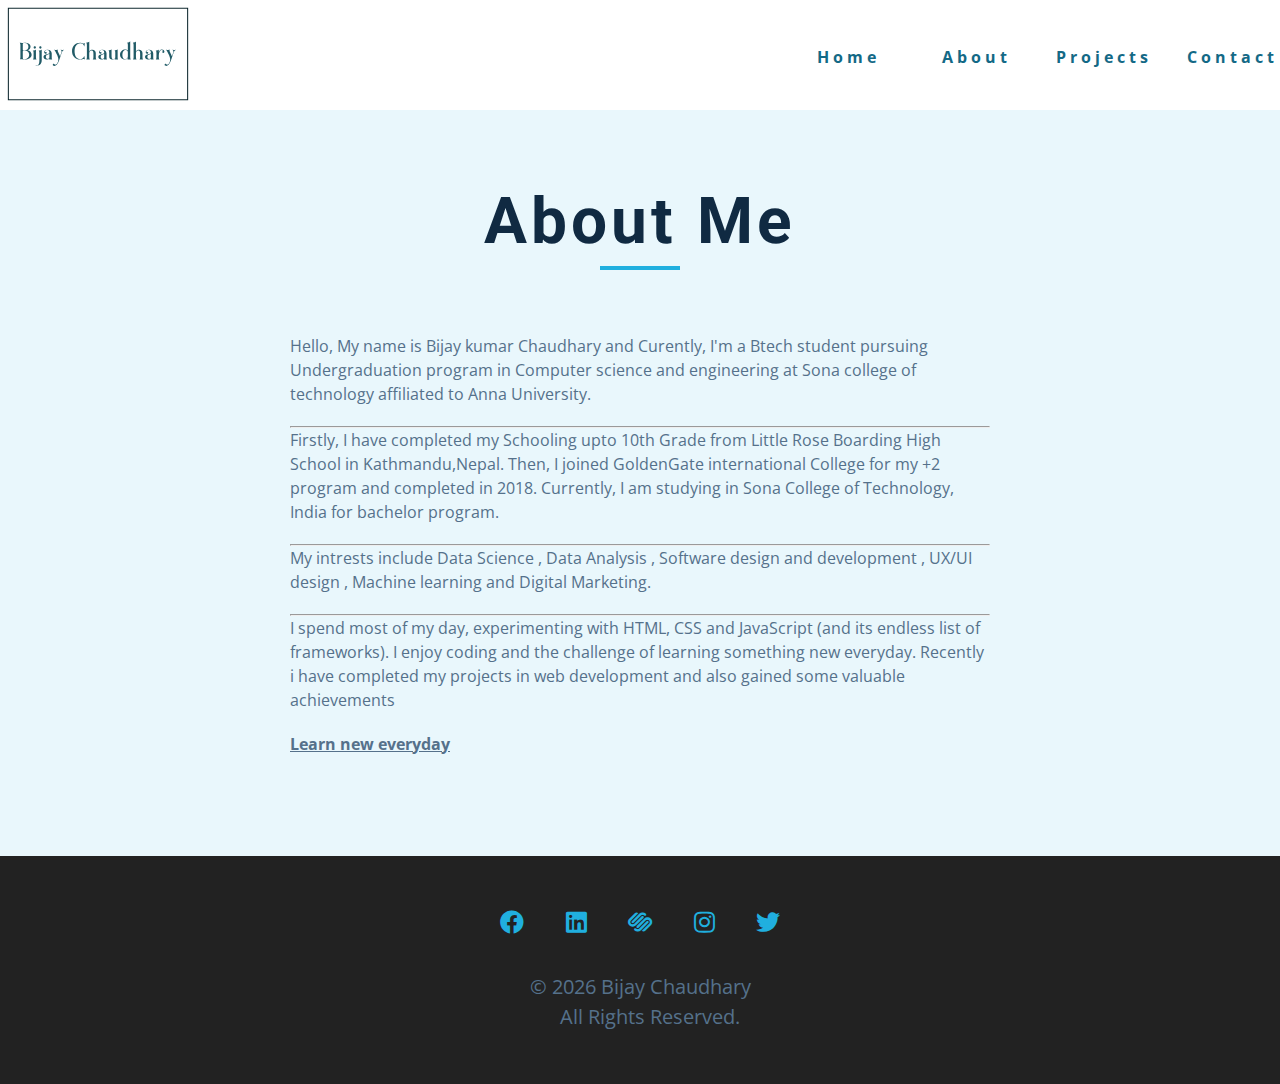
<file: about.html>
<!DOCTYPE html>
<html lang="en">
  <head>
    <meta charset="UTF-8" />
    <meta name="viewport" content="width=device-width, initial-scale=1.0" />
    <title>BIJAY KUMAR CHAUDHARY||About</title>
    <link
      rel="stylesheet"
      href="./fontawesome-free-5.12.1-web/css/all.min.css"
    />
    <!-- css -->
    <link rel="stylesheet" href="./css/styles.css" />
  </head>

  <body>
    <!-- navbar -->
    <nav class="nav nava" id="nav">
      <div class="nav-center">
        <!-- nav header -->
        <div class="nav-header">
          <!--<img src="./images/logo.svg" class="nav-logo" alt="nav logo" />-->
          <a href="index.html"> <img src="./images/logo.svg" class="nav-logo" alt="nav logo" /></a>
          <button class="nav-btn" id="nav-btn">
            <i class="fas fa-bars"></i>
          </button>
        </div>
        <!-- nav links -->
        <ul class="nav-links">
          <li><a href="index.html">home</a></li>
          <li><a href="about.html">about</a></li>
          <li><a href="projects.html">projects</a></li>
          <li><a href="contact.html">contact</a></li>
        </ul>
      </div>
    </nav>
    <!-- end of navbar -->
    <!-- sidebar -->
    <aside class="sidebar" id="sidebar">
      <div>
        <button id="close-btn" class="close-btn">
          <i class="fas fa-times"></i>
        </button>
        <ul class="sidebar-links">
          <li><a href="index.html">home</a></li>
          <li><a href="about.html">about</a></li>
          <li><a href="projects.html">projects</a></li>
          <li><a href="contact.html">contact</a></li>
        </ul>
          <!--social icons-->
          <ul class="social-icons">
            <li>
              <a href=" https://www.facebook.com/profile.php?id=100066703442835"
              class="social-icon">
              <i class="fab fa-facebook"></i> 
              </a>
            </li>
            <li>
              <a href=" https://www.linkedin.com/in/bijay-chaudhary-0797911b1/"
              class="social-icon">
              <i class="fab fa-linkedin"></i> 
              </a>
            </li>
            <li>
              <a href=" https://twitter.com/BijayChaudharyy"
              class="social-icon">
              <i class="fab fa-squarespace"></i> 
              </a>
            </li>
            <li>
              <a href=" https://www.instagram.com/_choudhary_bijay/"
              class="social-icon">
              <i class="fab fa-instagram"></i> 
              </a>
            </li>
            <li>
              <a href=" https://twitter.com/BijayChaudharyy"
              class="social-icon">
              <i class="fab fa-twitter"></i> 
              </a>
            </li>
          </ul>
          
      </div>
    </aside>
    <!-- end of sidebar -->

    <!-- ############## -->
    <!-- ############## -->
    <!-- ############## -->
    <!-- ############## -->

    <section class="section single-page">
       <!--section title -->
       <div class="section-title">
        <h1>About me</h1>
        <div class="underline"></div>
      </div>
      <!--end of the section title-->
      <div class="section-center page-info">
        <!-- about page -->
        <p>
          Hello, My name is Bijay kumar Chaudhary and Curently, I'm a Btech student pursuing
          Undergraduation program in Computer science and engineering at Sona college of 
          technology affiliated to Anna University. 
        </p>
        <hr>
        <P>
          Firstly, I have completed my Schooling upto 10th Grade from Little Rose Boarding
          High School in Kathmandu,Nepal. Then, I joined GoldenGate international College for 
          my +2 program and completed in 2018. Currently, I am studying in Sona College of
          Technology, India for bachelor program. 
        </P>
        <hr>
        <P>
          My intrests include Data Science , Data Analysis , Software design and development ,
          UX/UI design , Machine learning and Digital Marketing.
        </p>
        <hr>
        <p>
          I spend most of my day, experimenting with HTML, CSS and JavaScript (and its endless
          list of frameworks). I enjoy coding and the challenge of learning something new 
          everyday. Recently i have completed my projects in web development and also gained 
          some valuable achievements
        </p>
        <p><b><u><middle>Learn new everyday</middle> </u></b> 
        </p>
        
      </div>
    </section>
    <!-- ############## -->
    <!-- ############## -->
    <!-- ############## -->
    <!-- ############## -->

    <!-- footer -->
    <footer class="footer">
       <!--social icons-->
       <ul class="social-icons">
        <li>
          <a href=" https://www.facebook.com/profile.php?id=100066703442835"
          class="social-icon">
          <i class="fab fa-facebook"></i> 
          </a>
        </li>
        <li>
          <a href=" https://www.linkedin.com/in/bijay-chaudhary-0797911b1/"
          class="social-icon">
          <i class="fab fa-linkedin"></i> 
          </a>
        </li>
        <li>
          <a href=" https://twitter.com/BijayChaudharyy"
          class="social-icon">
          <i class="fab fa-squarespace"></i> 
          </a>
        </li>
        <li>
          <a href=" https://www.instagram.com/_choudhary_bijay/"
          class="social-icon">
          <i class="fab fa-instagram"></i> 
          </a>
        </li>
        <li>
          <a href=" https://twitter.com/BijayChaudharyy"
          class="social-icon">
          <i class="fab fa-twitter"></i> 
          </a>
        </li>
      </ul>
      

      <p>&copy; <span id="date"></span>  Bijay Chaudhary <br/>&ensp;&ensp;&ensp;all rights reserved.</p>
    </footer>
    <script src="./js/app.js"></script>
  </body>
</html>
</file>
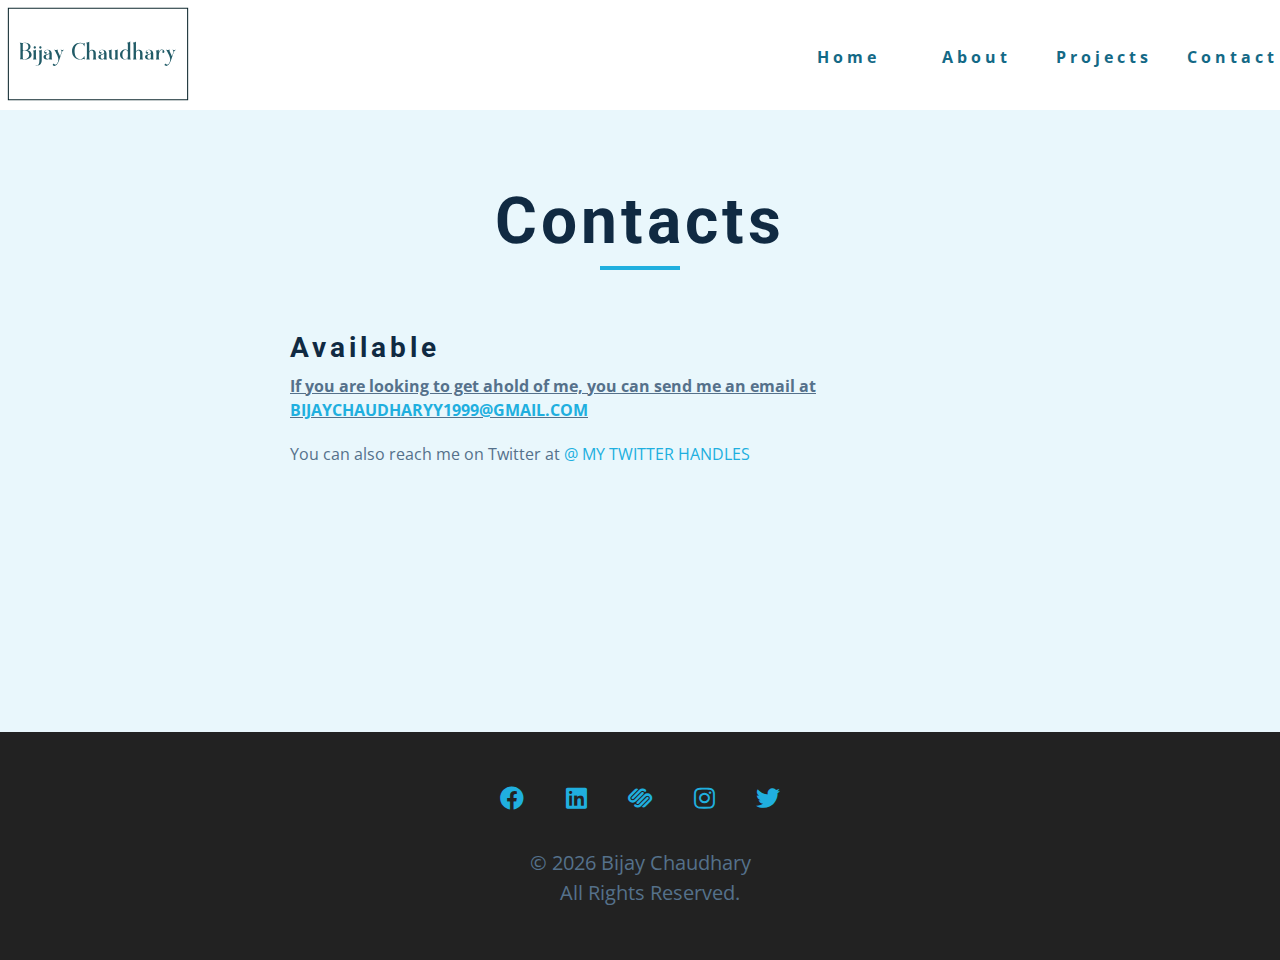
<file: contact.html>
<!DOCTYPE html>
<html lang="en">
  <head>
    <meta charset="UTF-8" />
    <meta name="viewport" content="width=device-width, initial-scale=1.0" />
    <title>BIJAY KUMAR CHAUDHARY|| Contacts</title>
    <link
      rel="stylesheet"
      href="./fontawesome-free-5.12.1-web/css/all.min.css"
    />
    <!-- css -->
    <link rel="stylesheet" href="./css/styles.css" />
  </head>

  <body>
    <!-- navbar -->
    <nav class="nav nava" id="nav">
      <div class="nav-center">
        <!-- nav header -->
        <div class="nav-header">
          <!--<img src="./images/logo.svg" class="nav-logo" alt="" />-->
          <a href="index.html"> <img src="./images/logo.svg" class="nav-logo" alt="nav logo" /></a>
          <button class="nav-btn" id="nav-btn">
            <i class="fas fa-bars"></i>
          </button>
        </div>
        <!-- nav links -->
        <ul class="nav-links">
          <li><a href="index.html">home</a></li>
          <li><a href="about.html">about</a></li>
          <li><a href="projects.html">projects</a></li>
          <li><a href="contact.html">contact</a></li>
        </ul>
      </div>
    </nav>
    <!-- end of navbar -->
    <!-- sidebar -->
    <aside class="sidebar" id="sidebar">
      <div>
        <button id="close-btn" class="close-btn">
          <i class="fas fa-times"></i>
        </button>
        <ul class="sidebar-links">
          <li><a href="index.html">home</a></li>
          <li><a href="about.html">about</a></li>
          <li><a href="projects.html">projects</a></li>
          <li><a href="contact.html">contact</a></li>
        </ul>
         <!--social icons-->
         <ul class="social-icons">
          <li>
            <a href=" https://www.facebook.com/profile.php?id=100066703442835"
            class="social-icon">
            <i class="fab fa-facebook"></i> 
            </a>
          </li>
          <li>
            <a href=" https://www.linkedin.com/in/bijay-chaudhary-0797911b1/"
            class="social-icon">
            <i class="fab fa-linkedin"></i> 
            </a>
          </li>
          <li>
            <a href=" https://twitter.com/BijayChaudharyy"
            class="social-icon">
            <i class="fab fa-squarespace"></i> 
            </a>
          </li>
          <li>
            <a href=" https://www.instagram.com/_choudhary_bijay/"
            class="social-icon">
            <i class="fab fa-instagram"></i> 
            </a>
          </li>
          <li>
            <a href=" https://twitter.com/BijayChaudharyy"
            class="social-icon">
            <i class="fab fa-twitter"></i> 
            </a>
          </li>
        </ul>
        
      </div>
    </aside>
    <!-- end of sidebar -->

    <!-- ############## -->
    <!-- ############## -->
    <!-- ############## -->
    <!-- ############## -->

    <section class="section single-page">
      <!--Section title-->
      <div class="section-title">
        <h1>Contacts</h1>
        <div class="underline"></div>
      </div>
      <!--end of section title-->
      <div class="section-center page-info">
        <h3>Available</h3>
        <p><u>
         <b> If you are looking to get ahold of me, you can send me an email at <a href="https://www.google.com/intl/ne/gmail/about/"> bijaychaudharyy1999@gmail.com</a>
         
         </b>
        </u>
        </p>
        <p>
          You can also reach me on Twitter at 
          <a href="https://twitter.com/BijayChaudharyy">@ My Twitter handles </a>
        </p>
      </div>
    </section>
    <!-- ############## -->
    <!-- ############## -->
    <!-- ############## -->
    <!-- ############## -->

    <!-- footer -->
    <footer class="footer">
       <!--social icons-->
       <ul class="social-icons">
        <li>
          <a href=" https://www.facebook.com/profile.php?id=100066703442835"
          class="social-icon">
          <i class="fab fa-facebook"></i> 
          </a>
        </li>
        <li>
          <a href=" https://www.linkedin.com/in/bijay-chaudhary-0797911b1/"
          class="social-icon">
          <i class="fab fa-linkedin"></i> 
          </a>
        </li>
        <li>
          <a href=" https://twitter.com/BijayChaudharyy"
          class="social-icon">
          <i class="fab fa-squarespace"></i> 
          </a>
        </li>
        <li>
          <a href=" https://www.instagram.com/_choudhary_bijay/"
          class="social-icon">
          <i class="fab fa-instagram"></i> 
          </a>
        </li>
        <li>
          <a href=" https://twitter.com/BijayChaudharyy"
          class="social-icon">
          <i class="fab fa-twitter"></i> 
          </a>
        </li>
      </ul>
      

      <p>&copy; <span id="date"></span> Bijay Chaudhary <br/>&ensp;&ensp;&ensp;all rights reserved.</p>
    </footer>
    <script src="./js/app.js"></script>
  </body>
</html>
</file>
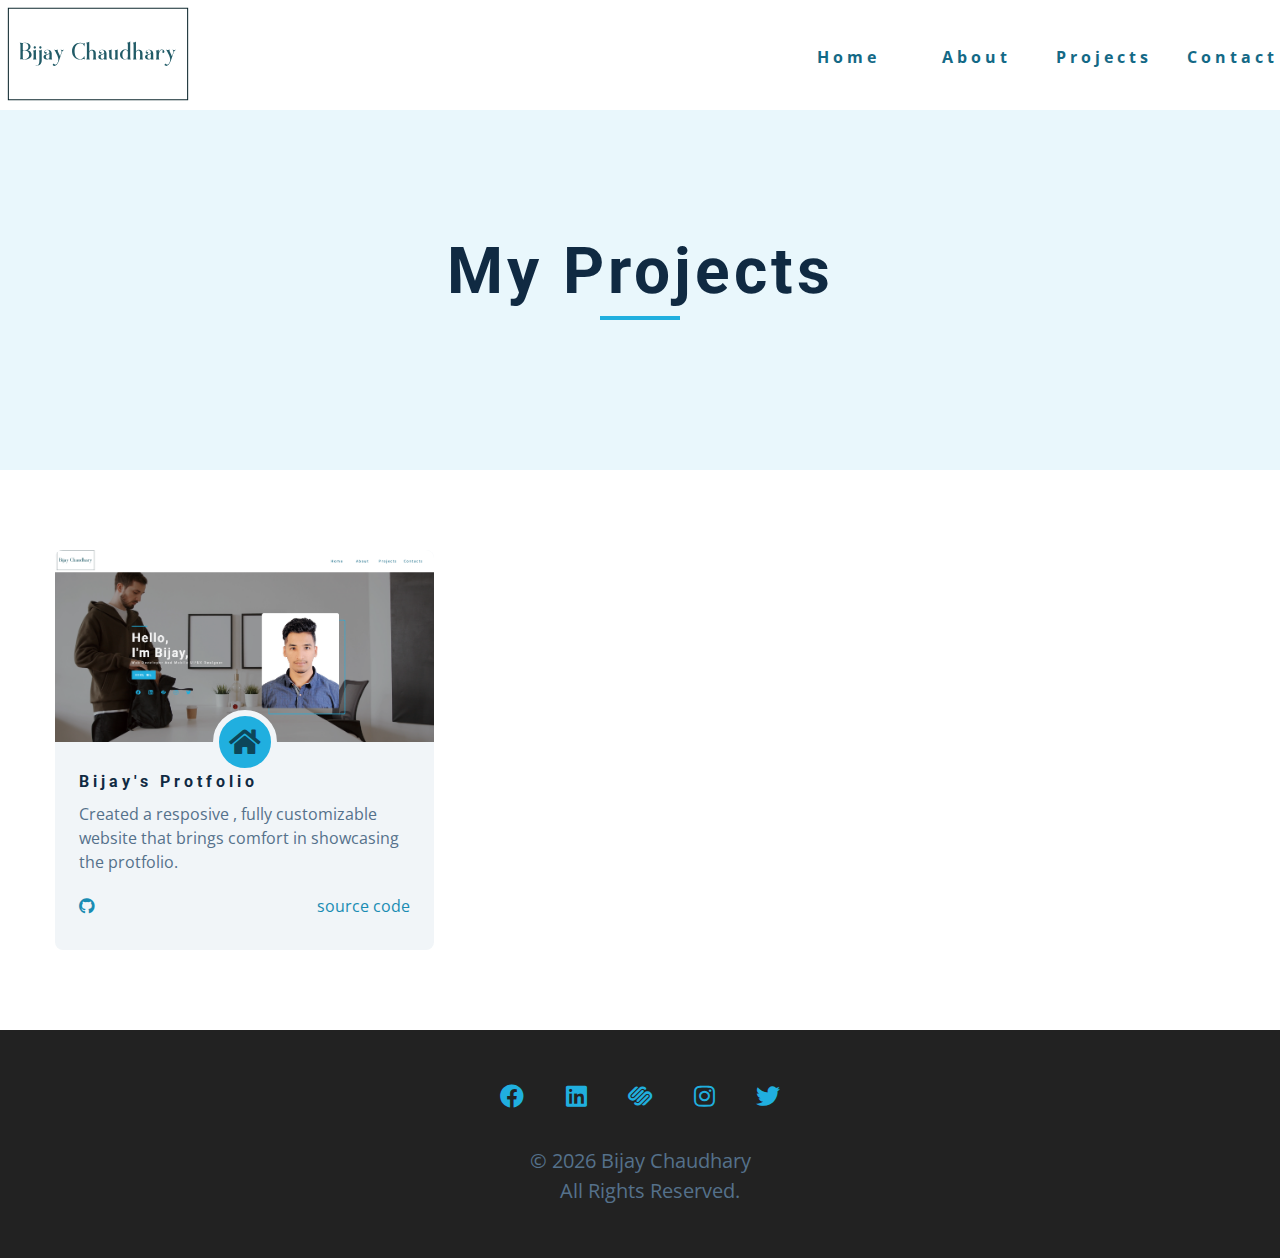
<file: projects.html>
<!DOCTYPE html>
<html lang="en">
  <head>
    <meta charset="UTF-8" />
    <meta name="viewport" content="width=device-width, initial-scale=1.0" />
    <title>BIJAY KUMAR CHAUDHARY|| Project</title>
    <link
      rel="stylesheet"
      href="./fontawesome-free-5.12.1-web/css/all.min.css"
    />
    <!-- css -->
    <link rel="stylesheet" href="./css/styles.css" />
  </head>

  <body>
    <!-- navbar -->
    <nav class="nav nava" id="nav">
      <div class="nav-center">
        <!-- nav header -->
        <div class="nav-header">
          <!--<img src="./images/logo.svg" class="nav-logo" alt="" />-->
          <a href="index.html"> <img src="./images/logo.svg" class="nav-logo" alt="nav logo" /></a>
          <button class="nav-btn" id="nav-btn">
            <i class="fas fa-bars"></i>
          </button>
        </div>
        <!-- nav links -->
        <ul class="nav-links">
          <li><a href="index.html">home</a></li>
          <li><a href="about.html">about</a></li>
          <li><a href="projects.html">projects</a></li>
          <li><a href="contact.html">contact</a></li>
        </ul>
      </div>
    </nav>
    <!-- end of navbar -->
    <!-- sidebar -->
    <aside class="sidebar" id="sidebar">
      <div>
        <button id="close-btn" class="close-btn">
          <i class="fas fa-times"></i>
        </button>
        <ul class="sidebar-links">
          <li><a href="index.html">home</a></li>
          <li><a href="about.html">about</a></li>
          <li><a href="projects.html">projects</a></li>
          <li><a href="contact.html">contact</a></li>
        </ul>
         <!--social icons-->
         <ul class="social-icons">
          <li>
            <a href=" https://www.facebook.com/profile.php?id=100066703442835"
            class="social-icon">
            <i class="fab fa-facebook"></i> 
            </a>
          </li>
          <li>
            <a href=" https://www.linkedin.com/in/bijay-chaudhary-0797911b1/"
            class="social-icon">
            <i class="fab fa-linkedin"></i> 
            </a>
          </li>
          <li>
            <a href=" https://twitter.com/BijayChaudharyy"
            class="social-icon">
            <i class="fab fa-squarespace"></i> 
            </a>
          </li>
          <li>
            <a href=" https://www.instagram.com/_choudhary_bijay/"
            class="social-icon">
            <i class="fab fa-instagram"></i> 
            </a>
          </li>
          <li>
            <a href=" https://twitter.com/BijayChaudharyy"
            class="social-icon">
            <i class="fab fa-twitter"></i> 
            </a>
          </li>
        </ul>
        
      </div>
    </aside>
    <!-- end of sidebar -->

    <!-- ############## -->
    <!-- ############## -->
    <!-- ############## -->
    <!-- ############## -->
    <header class="projects-hero">
      <!--section title-->
      <div class="section-title">
        <h1>My projects</h1>
        <div class="underline"></div>
      </div>

    </header>
    <section>
      <section class="section">
        <div class="section-center projects-page-center">
        <!--seingle projects-->
        <article class="single-project">
          <div class="project-container">
            <img src="./images/Screenshot (119).png" alt="single projects"/>
            <a href="https://www.linkedin.com/in/bijay-chaudhary-0797911b1/" class="project-icon">
               <i class="fas fa-home"></i>
            </a>
          </div>
          <div class="project-details">
            <h4>Bijay's Protfolio</h4>
            <p>
              Created a resposive , fully customizable website that brings comfort in showcasing the protfolio. 

            </p>
            <div class="project-footer">
              <span>
                <i class="fab fa-github"></i>
              </span>
              <a href="https://www.github.com">source code</a>
            </div>
          </div>
        </article>


        <!-- end of the single projects-->
        </div>
      </section>
    </section>
    <!-- ############## -->
    <!-- ############## -->
    <!-- ############## -->
    <!-- ############## -->

    <!-- footer -->
    <footer class="footer">
        <ul class="social-icons">
          <li>
            <a href=" https://www.facebook.com/profile.php?id=100066703442835"
            class="social-icon">
            <i class="fab fa-facebook"></i> 
            </a>
          </li>
          <li>
            <a href=" https://www.linkedin.com/in/bijay-chaudhary-0797911b1/"
            class="social-icon">
            <i class="fab fa-linkedin"></i> 
            </a>
          </li>
          <li>
            <a href=" https://twitter.com/BijayChaudharyy"
            class="social-icon">
            <i class="fab fa-squarespace"></i> 
            </a>
          </li>
          <li>
            <a href=" https://www.instagram.com/_choudhary_bijay/"
            class="social-icon">
            <i class="fab fa-instagram"></i> 
            </a>
          </li>
          <li>
            <a href=" https://twitter.com/BijayChaudharyy"
            class="social-icon">
            <i class="fab fa-twitter"></i> 
            </a>
          </li>
        </ul>
        

      <p>&copy; <span id="date"></span> Bijay Chaudhary  <br/>&ensp;&ensp;&ensp;all rights reserved.</p>
    </footer>
    <script src="./js/app.js"></script>
  </body>
</html>
</file>
<file: css/styles.css>
/*
=============== 
Fonts
===============
*/
@import url("https://fonts.googleapis.com/css?family=Open+Sans|Roboto:400,700&display=swap");

/*
=============== 
Variables
===============
*/

:root {
  /* dark shades of primary color*/
  --clr-primary-1: /*hsl(43, 86%, 17%);*/#0d4659;
  --clr-primary-2: /*hsl(43, 77%, 27%);*/ #136986;
  --clr-primary-3: /*hsl(43, 72%, 37%);*/ #198cb3;
  --clr-primary-4: /*hsl(42, 63%, 48%);*/#20afdf;
  /* primary/main color */
  --clr-primary-5:/* hsl(42, 78%, 60%);*/  #20afdf;
  /* lighter shades of primary color */
  --clr-primary-6: /*hsl(43, 89%, 70%);#63c7e9*/#5fbbda;
  --clr-primary-7: /*hsl(43, 90%, 76%);*/#64c7e8;
  --clr-primary-8: /*hsl(45, 86%, 81%);*/#90d7ee;
  --clr-primary-9: /*hsl(45, 90%, 88%);*/ #bce7f5;
  --clr-primary-10:/* hsl(45, 100%, 96%);*/#e9f7fc;
  /* darkest grey - used for headings */
  --clr-grey-1: hsl(209, 61%, 16%);
  --clr-grey-2: hsl(211, 39%, 23%);
  --clr-grey-3: hsl(209, 34%, 30%);
  --clr-grey-4: hsl(209, 28%, 39%);
  /* grey used for paragraphs */
  --clr-grey-5: hsl(209, 24%, 44%);
  --clr-grey-6: hsl(209, 23%, 60%);
  --clr-grey-7: hsl(211, 27%, 70%);
  --clr-grey-8: hsl(210, 31%, 80%);
  --clr-grey-9: hsl(212, 33%, 89%);
  --clr-grey-10: hsl(210, 36%, 96%);
  --clr-white: #fff;
  --ff-primary: "Roboto", sans-serif;
  --ff-secondary: "Open Sans", sans-serif;
  --transition: all 0.3s linear;
  --spacing: 0.25rem;
  --radius: 0.5rem;
  --light-shadow: 0 5px 15px rgba(0, 0, 0, 0.1);
  --dark-shadow: 0 5px 15px rgba(0, 0, 0, 0.2);
  --max-width: 1170px;
}
/*
=============== 
Global Styles
===============
*/

*,
::after,
::before {
  margin: 0;
  padding: 0;
  box-sizing: border-box;
}
body {
  font-family: var(--ff-secondary);
  background: var(--clr-white);
  color: var(--clr-grey-1);
  line-height: 1.5;
  font-size: 0.875rem;
}
ul {
  list-style-type: none;
}
a {
  text-decoration: none;
}
img:not(.nav-logo) {
  width: 100%;
  display: block;
  justify-self: end;
}

h1,
h2,
h3,
h4 {
  letter-spacing: var(--spacing);
  text-transform: capitalize;
  line-height: 1.25;
  margin-bottom: 0.75rem;
  font-family: var(--ff-primary);
}
h1 {
  font-size: 3rem;
}
h2 {
  font-size: 2rem;
}
h3 {
  font-size: 1.25rem;
}
h4 {
  font-size: 0.875rem;
}
p {
  margin-bottom: 1.25rem;
  color: var(--clr-grey-5);
}
@media screen and (min-width: 800px) {
  h1 {
    font-size: 4rem;
  }
  h2 {
    font-size: 2.5rem;
  }
  h3 {
    font-size: 1.75rem;
  }
  h4 {
    font-size: 1rem;
  }
  body {
    font-size: 1rem;
  }
  h1,
  h2,
  h3,
  h4 {
    line-height: 1;
  }
}
/*  global classes */

.btn {
  text-transform: uppercase;
  background: var(--clr-primary-5);
  color: /*var(--clr-primary-1);*/white;
  padding: 0.375rem 0.75rem;
  letter-spacing: var(--spacing);
  display: inline-block;
  font-weight: 700;
  transition: var(--transition);
  font-size: 0.875rem;
  border: 5px  double transparent;
  cursor: pointer;
  box-shadow: 0 2px 4px rgba(0, 0, 0, 0.2);
  /*border-radius: var(--radius);*/
  text-align: center;
  font-family: Optima, sans-serif;
}

.btn:hover {
  color: var(--clr-primary-1);
  background: var(--clr-primary-8);
}
/* section */
.section {
  padding: 5rem 0;
}

.section-center {
  width: 90vw;
  margin: 0 auto;
  max-width: 1170px;
}
@media screen and (min-width: 992px) {
  .section-center {
    width: 95vw;
  }
}
/* added during recording */
.underline{
  width: 5rem;
  height: 0.23rem;
  margin-bottom: 1.25rem;
  background: var(--clr-primary-5);
  margin-left: auto;
  margin-right: auto;
}
.section-title{
  margin-bottom: 4rem;
  text-align: center;
}
.bg-grey{
  background:var(--clr-grey-10);
}
/*
=============== 
Navbar
===============
*/
.nav-links{
  display: none;
}
.nav {
  height: 110px;
  padding: 0rem;
  display: grid;
  align-items: center;
  transition: var(--transition);
}
.nav-center {
  width: 100%;
  max-width: 1750px; 
  margin: 0 auto;  
}
.nav-header{
  display: grid;
  grid-template-columns: auto 1fr;
  align-items: center;
  justify-self: start;
}
.nav-btn{
  background: transparent;
  border-color: transparent;
  color: var(--clr-primary-1);
  font-size: 2rem;
  cursor: pointer;
  /* justify-content :space-between*/
  justify-self: end;
}

@media screen and (min-width: 768px){
  .nav{
    background:#ffffff ;

  }
  .nava{
    background: white;
  }
  .nav-btn{
    display: none;
  }
  .nav-links{
    display: grid;
    grid-template-columns: repeat(4, 1fr);
    justify-items: center;
    -moz-column-gap: 2rem;
         column-gap: 2rem; 
    justify-self: end;
  }
  .nav-links a {
    text-transform: capitalize;
    color: var(--clr-primary-2);
    font-weight: bold;
    letter-spacing: var(--spacing);
    transition: var(--transition);
  }
  .nav-links a:hover{
    color: #4b97b1;
  }
  .nav-center{
    display:grid;
    grid-template-columns: auto 1fr;
    align-items: center;
  }
}
/*fixed navbar*/
.navbar-fixed a {
  text-transform: capitalize;
  color: black;
  font-weight: bold;
  letter-spacing: var(--spacing);
  transition: var(--transition);

}
.navbar-fixed {
  position: fixed;
  top: 0;
  left: 0;
  width: 100%;
  height: 110px;
  background: var(--clr-white);
  z-index: 2;
  box-shadow: var(--light-shadow);
}


/*
=============== 
Sidebar
===============
*/
.sidebar{
  position: fixed;
  top: 0;
  left: 0;
  width: 100%;
  height: 100%;
  background: var(--clr-grey-10);
  z-index: 4;
  display: grid;
 /* align-items: center;
  justify-content: center;*/
  place-items: center;
  transition: var(--transition);
  /* ass later*/
  transform: translateX(-100%);
}
.show-sidebar{
  transform: translateX(0);
}
.sidebar-links{
  text-align:center;
}
.sidebar-links a{
  font-size: 2rem;
  text-transform: capitalize;
  transition: var(--transition);
  color: var(--clr-grey-5);
  letter-spacing: var(--spacing);
  display: inline-block;
  margin-bottom: 1.5rem;
}
.sidebar-links a:hover{
  color: var(--clr-primary-5);
}
.social-icons{
  display: grid;
  margin-top:  3rem;
  width: 20rem;
  grid-template-columns: repeat(5, 1fr);
  justify-items: center;
}
.social-icon{
  font-size: 1.5rem;
  color: var(--clr-primary-5);
  transition: var(--transition);
}
.social-icon:hover{
  color: var(--clr-primary-5);
}
.close-btn{
  position: absolute;
  top: 1rem;
  right: 1rem;
  font-size: 3rem;
  border: transparent;
  transition: var(--transition);
  color:#87c3eb ;
  cursor: pointer;
}
.close-btn:hover{
  color:#191f75 ;
}

/*
=============== 
Hero
===============
*/
/* underline added to globals */
.hero .underline{
  margin-bottom: 1.5rem;
  margin-left: 0;
}
.hero-img{
  display: none;
}
.hero{
  position: relative;
 /* background: var(--clr-primary-10);*/
}
.hero::after{
  content: "";
  position: absolute;
  top: 0;
  left: 0;
  width: 100%;
  height: 100%;
  background: black;
  opacity: 0.3;
  z-index: -1;
}

.hero-center{
  min-height: calc(100vh - 6.5rem);
  display: grid;
  place-items: center;

}
.hero-info h1{
  color:/*#262626;*/whitesmoke;
}
.hero-info h4{
  color:rgba(255, 255, 255, 0.692);
}
.hero-icons{
  justify-items: start;
}
.hero-btn{
  margin-top: 1.25rem;
}
@media screen and (min-width: 992px){
  .hero-img{
    display: block;
    position: relative;
  }
  .hero-center{
    grid-template-columns:  1fr 1fr;
  }
  
  .hero-img::before, 
  .about-img::before{
    content: "";
    position: absolute;
    width: 100%;
    height: 100%;
    border: 0.25rem solid var(--clr-primary-5);
    top: 2rem;
    right:-2rem;
    border-radius: var(--radius);
  }
}
.hero-photo{
  max-width: 25rem; 
  max-height: 30rem;
  -o-object-fit: cover;
     object-fit: cover;
  border-radius: var(--radius);
  position: relative;
}
/*
=============== 
About
===============
*/

/* section title added to globals */

.about-title {
  text-align: left;
  margin-bottom: 2rem;
}   
.about-title .underline {
  margin-left: 0;
}
.about-center{
  display: grid;
  gap: 3rem 2rem;
}
.about-img {
  justify-self: center;
}

@media screen and (min-width:992px) {
  .about-center{
    grid-template-columns: 1fr 1fr;
  }
  .about-img{
    position: relative;
  }
  .about-img::before{
    left: -2rem;
  }
  .about-info{
    align-self: center;
  }
}

/*
=============== 
Services
===============
*/
/* small screen layout setup */
/* bg-grey in globals */
.service {
  background: var(--clr-white);
  padding: 3rem 1.5rem;
  margin-bottom:  2rem;
  border-radius: var(--radius);
  text-align: center;
  transition: var(--transition);
}
.service-icon{
  font-size: 2rem;
  margin-bottom: 1.5rem;
} 
.service .underline{
  width:3rem;
  height: 0.12rem;
  transition: var(--transition);
}
.service p {
  transition: var(--transition);
}
.service:hover{
  background: var(--clr-primary-5);
  color:var(--clr-white);
}
.service:hover p {
  color: var(--clr-white);
}
.service:hover .underline{
  background: var(--clr-white);
}
@media screen and (min-width: 676px) {
  .services-center{
    display:grid;
    grid-template-columns: 1fr 1fr;
    -moz-column-gap: 2rem;
         column-gap: 2rem;

  }
}
@media screen and (min-width: 992px) {
  .services-center{
    grid-template-columns: 1fr 1fr 1fr;
  }
}
/*
=============== 
Projects
===============
*/
.projects {
  min-height:40vh;
  position: relative;
  padding: 10rem 0 5rem 0;
  margin: 5rem 0;
}
.projects::after{
  content: "";
  position: absolute;
  top: 0;
  left: 0;
  width: 100%;
  height: 100%;
  background: var(--clr-primary-10);
  opacity: 1;
  z-index: -1;
}
.projects-text{
  width: 85vm;
  max-width: 50rem;
  margin: 0 auto;
}
.project{
  position: relative;
  background: var(--clr-primary-6);
  border-radius: var(--radius);
  margin-bottom: 2rem;
}
.project-info{
  text-align: center;
  color: var(--clr-white);
  position: absolute;
  top: 50%;
  left: 50%;
  transform: translate(-50%,-50%);
  transition: var(--transition);
  opacity: 0;
}
.project-info p {
  text-transform: capitalize;
  color: var(--clr-white);
}
.project:hover .project-info {
  opacity: 1;
}
.project-img{
  transition: var(--transition);
  border-radius: var(--radius);
  height:15rem;
  -o-object-fit: cover;
     object-fit: cover;
}
.project:hover .project-img{
  opacity: 0.1;
}
.project::after{
  content: "";
  position: absolute;
  top: 0;
  left: 0;
  width: 100%;
  height: 100%;
  border: 0.25rem solid var(--clr-white);
  border-radius: var(--radius);
  transition: var(--transition);
  opacity: 0;
}
.project:hover::after{
  opacity: 1;
  transform: scale(0.8);
}
@media screen and (min-width: 676px) {
  .projects-center{
    display: grid;
    grid-template-columns: 1fr 1fr;
    -moz-column-gap: 2rem;
         column-gap: 2rem;
  }
}
@media screen and (min-width: 992px) {
  .projects-center{
    grid-template-columns: repeat(3, 1fr);
  }
}
@media screen and (min-width: 1170px) {
  .projects-center{
    grid-template-rows: 200px 200px;
    gap: 1rem;
    grid-template-areas:
    "a b b "
    "a c d";
  }
  .project-img{
    height: 100%;
  }
  .project{
    height: 100%;
  }
  .project-1{
    grid-area: a;
  }
  .project-2{
    grid-area: b;
  }
  .project-3{
    grid-area: c;
  }
  .project-4{
    grid-area: d;
  }
}


/*
=============== 
Connect
===============
*/
.connect{
  min-height: 40vh;
  position: relative;
  padding: 10rem 0 5rem 0;
  margin: 5rem 0;
}
.video-container{
  position: absolute;
  top: 0;
  left: 0;
  width: 100%;
  height: 100%;
  object-fit: cover;
  z-index:-2;
}
.connect::after {
  content: "";
  position: absolute;
  top: 0;
  left: 0;
  width: 100%;
  height: 100%;
  background: rgb(196, 196, 196);
  opacity: 0.4;
  z-index: -1;
}
.connect{
  display: grid;
  place-items: center;
}
.video-banner .section-title{
  margin-bottom: 2rem;
}
.video-text{
  max-width: 30rem;
}
.video-banner {
  background: var(--clr-primary-10);
  padding: 3rem 5rem 12rem 5rem;
  text-align: center;
  -webkit-clip-path: polygon(0% 0%, 100% 0%, 100% 75%, 75% 75%, 75% 100%, 50% 75%, 0% 75%);
          clip-path: polygon(0% 0%, 100% 0%, 100% 75%, 75% 75%, 75% 100%, 50% 75%, 0% 75%);
}

/*
=============== 
Skills
===============
*/
@media screen and (min-width:768px) {
  .skill-center {
    display: grid;
    grid-template-columns: 1fr 1fr;
    -moz-column-gap: 2rem;
         column-gap: 2rem;
  }
}
.skills{
  background: var(--clr-primary-10);
}
.skills h3{
  margin: 1.5rem 0;
  color: var(--clr-primary-1);
}
.skill {
  margin-bottom: 1.25rem;
}
.skill p{
  margin-bottom: 0.5rem;
  text-transform: capitalize;
  color: var(--clr-primary-1);
}
.skill-container{
  background: var(--clr-white);
  height: 1rem;
  width:100%;
  border-radius: var(--radius);
  position: relative;
}
.skill-value{
  position: absolute;
  top: 0;
  left: 0;
  background: var(--clr-primary-5);
  height: 100%;
  width: 50%;
  border-radius: var(--radius);
}
.value-70{
  width: 70%;
}
.value-80{
  width: 80%;
}
.skill-text{
  position: absolute;
  top: -2rem;
  left: 50%;
  transform: translateX(-50%);
}
.skill-text-70{
  left: 70%;
}
.skill-text-80 {
  left: 80%;
}
/*
=============== 
Timeline
===============
*/
.timeline-center {
  width: 80vw;
  max-width: 40rem;
}
.timeline-item{
  border-top: 2px dashed var(--clr-primary-5);
  margin:0;
  padding:4rem 2rem;
  position: relative;
}
.timeline p{
  margin-bottom: 0;
}
.timeline-item:nth-child(even){
  border-left:  2px dashed var(--clr-primary-5);
  border-top-left-radius: 2rem;
  border-bottom-left-radius: 2rem;
  margin-right: 2rem;
  padding-right: 0;

}
.timeline-item:nth-child(odd){
  border-right:  2px dashed var(--clr-primary-5);
  border-top-right-radius: 2rem;
  border-bottom-right-radius: 2rem;
  margin-left: 2rem;
  padding-left: 0;
}
.timeline-item:first-child{
  border-top:0;
  border-top-right-radius: 0;
}
.timeline-item:last-child{
  border-bottom-left-radius: 0;
}
.number{
  position: absolute;
  top: 50%;
  transform: translate(-50%,-50%);
  margin-bottom: 0;
  background: var(--clr-primary-5);
  width: 2rem;
  height: 2rem;
  border-radius: 50%;
  display: grid;
  place-items: center;
  color: var(--clr-primary-1);
  font-weight: bold;
}
.timeline-item:nth-child(even) .number{
  left: 0;
}
.timeline-item:nth-child(odd) .number{
  right: 0;
  transform: translate(50%, -50%);
}

/*
=============== 
Blog
===============
*/

.blog {
  background: var(--clr-grey-10);
}
.card {
  height: 27rem;
  position: relative;
  perspective: 1500px;
  /*talk later*/
}
.card-side{
  -webkit-backface-visibility: hidden ;
          backface-visibility: hidden ;
  transition: all 2s linear;
  position: absolute;
  top: 0;
  left: 0;
  width: 100%;
  height: 100%;
  /*border-radius: var(--radius);*/
  -webkit-transform:translate3d(0,0,0);
  visibility: visible;
}
.card-front{
  background: var(--clr-white)
}

.card-back{
  background: var(--clr-primary-9);
  transform: rotateY(180deg);
  display: grid;
  place-items: center;

}
.card:hover .card-front{
  transform: rotateY(-180deg);

}
.card:hover .card-back{
  transform: rotateY(0);
}
/*rest of the style*/
.card-info{
  padding: 1rem 1.5rem;
}
.card-front img{
  height: 13rem;
  -o-object-fit: cover;
     object-fit: cover;
 /* border-top-left-radius: var(--radius);
  border-top-right-radius: var(--radius);*/
}
.card-footer{
  display: grid;
  grid-template-columns: auto 1fr;
  align-items: center;
}
.card-footer img{
  width: 3rem;
  height: 3rem;
  -o-object-fit: cover;
     object-fit: cover;
  border-radius: 50%;
}
.card-footer p{
  margin-bottom: 0;
  text-transform: uppercase;
  justify-self: end;
  color: var(--clr-primary-5);
  font-size: 0.85rem;
}
.blog-center {
  display: grid;
  grid-template-columns: repeat(auto-fill, minmax(330px,1fr));
  gap: 3rem 1rem;
}
/*
=============== 
Footer
===============
*/
.footer{
  padding-bottom: 2rem;
  background: #222;
  display: grid;
  place-items: center;
}
.footer .social-icons{
  margin-bottom: 2rem;
}
.footer .social-icons{
  color: var(--clr-primary-5);
}
.footer .social-icons:hover {
  color: var(--clr-primary-10);
}
.footer p{
  font-size: 1.25rem ;
  text-transform: capitalize;
}

/*
=============== 
Single Page
===============
*/
.single-page {
  background: var(--clr-primary-10);
  min-height: calc(100vh - 5rem - 198px);
}
.page-info{
  max-width: 700px;
}
.page-info a{
  text-transform: uppercase;
  color: var(--clr-primary-5);
  transition: var(--transition);
}
.page-info a:hover{
  color: var(--clr-primary-1);

}

/*
=============== 
Products Page
===============
*/
.projects-hero{
  height: 40vh;
  background: var(--clr-primary-10);
  display: grid;
  place-items: center;
}
.projects-hero .section-title{
  margin-bottom: 0;
}
.single-project{
  background: var(--clr-grey-10);
  border-radius: var(--radius);
}
.project-container img{
  border-top-left-radius: var(--radius);
  border-top-right-radius: var(--radius);

}
.project-container{
  position:relative
}
.project-icon{
  position: absolute;
  font-size: 1.75rem;
  bottom: 0;
  left: 50%;
  transform: translate(-50%,50%);
  width: 4rem;
  height: 4rem;
  display: grid;
  place-items: center;
  background: var(--clr-primary-5);
  border-radius: 50%;
  color: var(--clr-primary-1);
  border: 0.375rem solid var(--clr-grey-10);

}
.project-details{
  padding: 2rem 1.5rem;
}
.project-footer{
  display: grid;
  grid-template-columns: 1fr 1fr;
  color: var(--clr-primary-3);
}
.project-footer a {
  color: var(--clr-primary-3);
  text-transform: var(--transition);
  transition: var(--transition);
  justify-self: end;

}
.project-footer a:hover{
  color: var(--clr-primary-1);
}
 .projects-page-center{
   display: grid;
   grid-template-columns: repeat(auto-fill,minmax(330px,1fr));
   gap: 3rem 1rem;
 }
</file>
